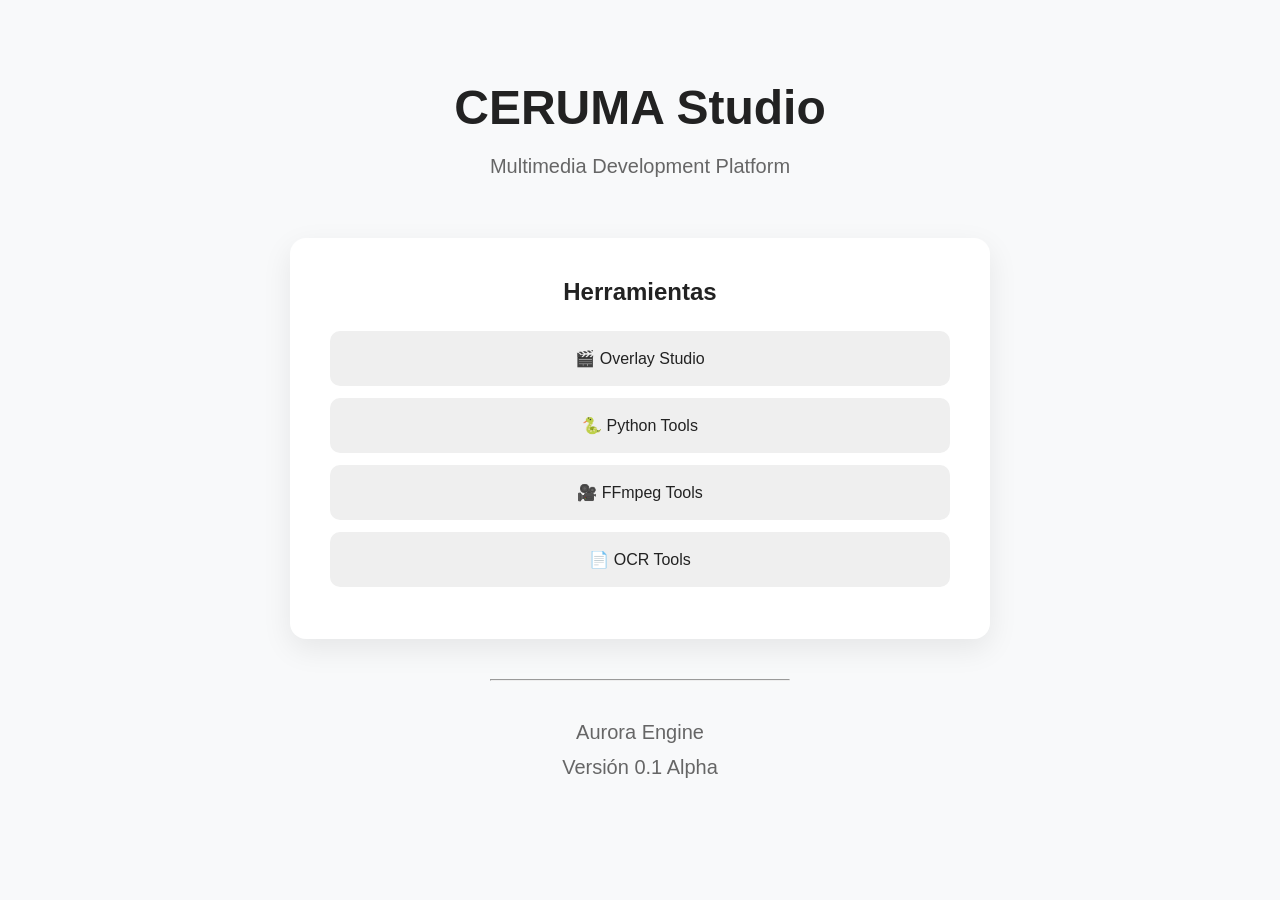
<file: index.html>
<!DOCTYPE html>
<html lang="es">

<head>
    <meta charset="UTF-8">
    <meta name="viewport" content="width=device-width, initial-scale=1.0">

    <title>CERUMA Studio</title>

    <link rel="stylesheet" href="assets/css/main.css">
    
</head>

<body>
    
    <header>

        <h1>CERUMA Studio</h1>

        <p>Multimedia Development Platform</p>

    </header>

    <main>

        <section>

            <h2>Herramientas</h2>

            <ul>

                <li>🎬 Overlay Studio</li>

                <li>🐍 Python Tools</li>

                <li>🎥 FFmpeg Tools</li>

                <li>📄 OCR Tools</li>

            </ul>

        </section>

    </main>

    <footer>

        <hr>

        <p>Aurora Engine</p>

        <p>Versión 0.1 Alpha</p>

    </footer>

</body>

</html>
</file>
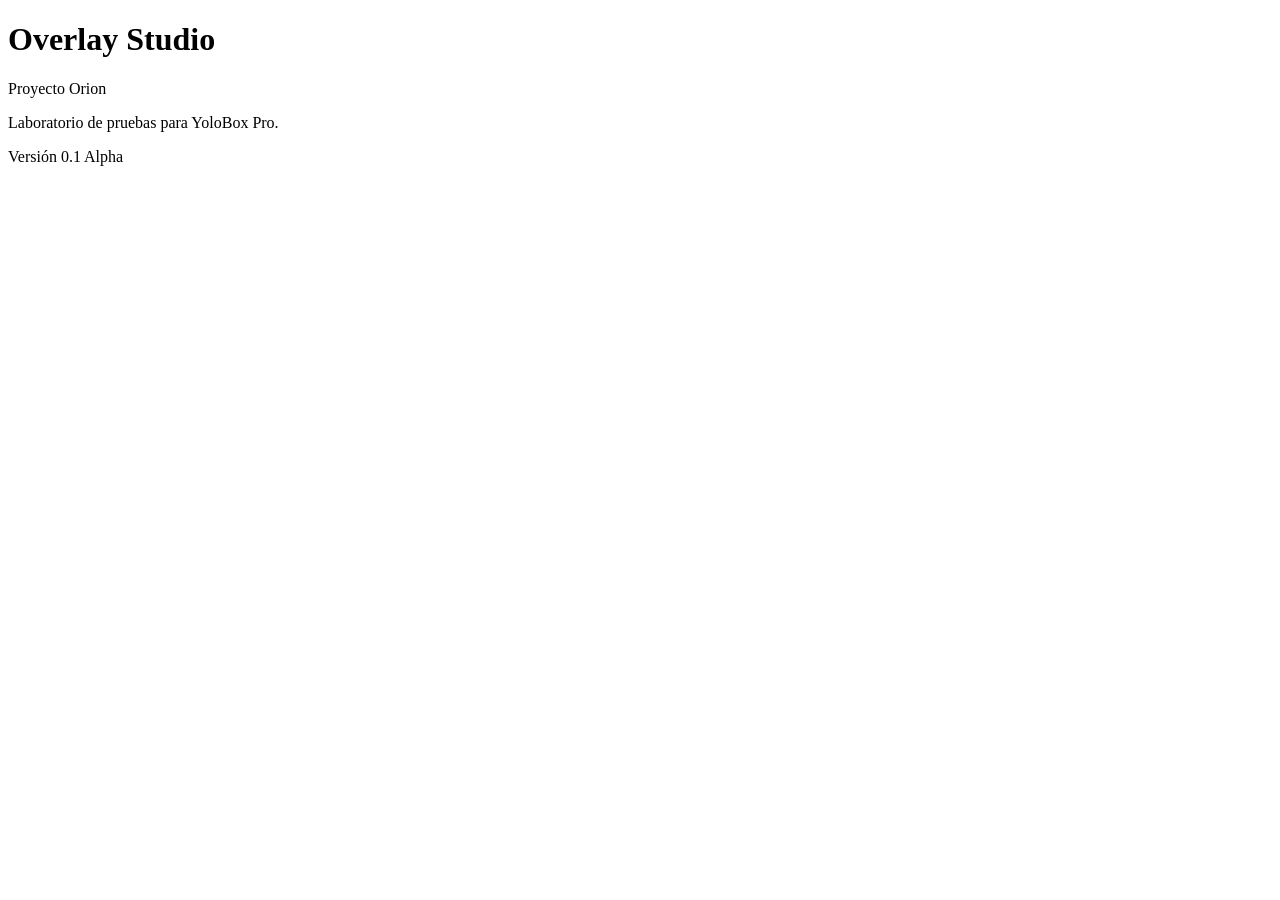
<file: overlay/index.html>
<!DOCTYPE html>
<html lang="es">

<head>

<meta charset="UTF-8">

<title>Overlay Studio</title>

</head>

<body>

<h1>Overlay Studio</h1>

<p>Proyecto Orion</p>

<p>Laboratorio de pruebas para YoloBox Pro.</p>

<p>Versión 0.1 Alpha</p>

</body>

</html>
</file>
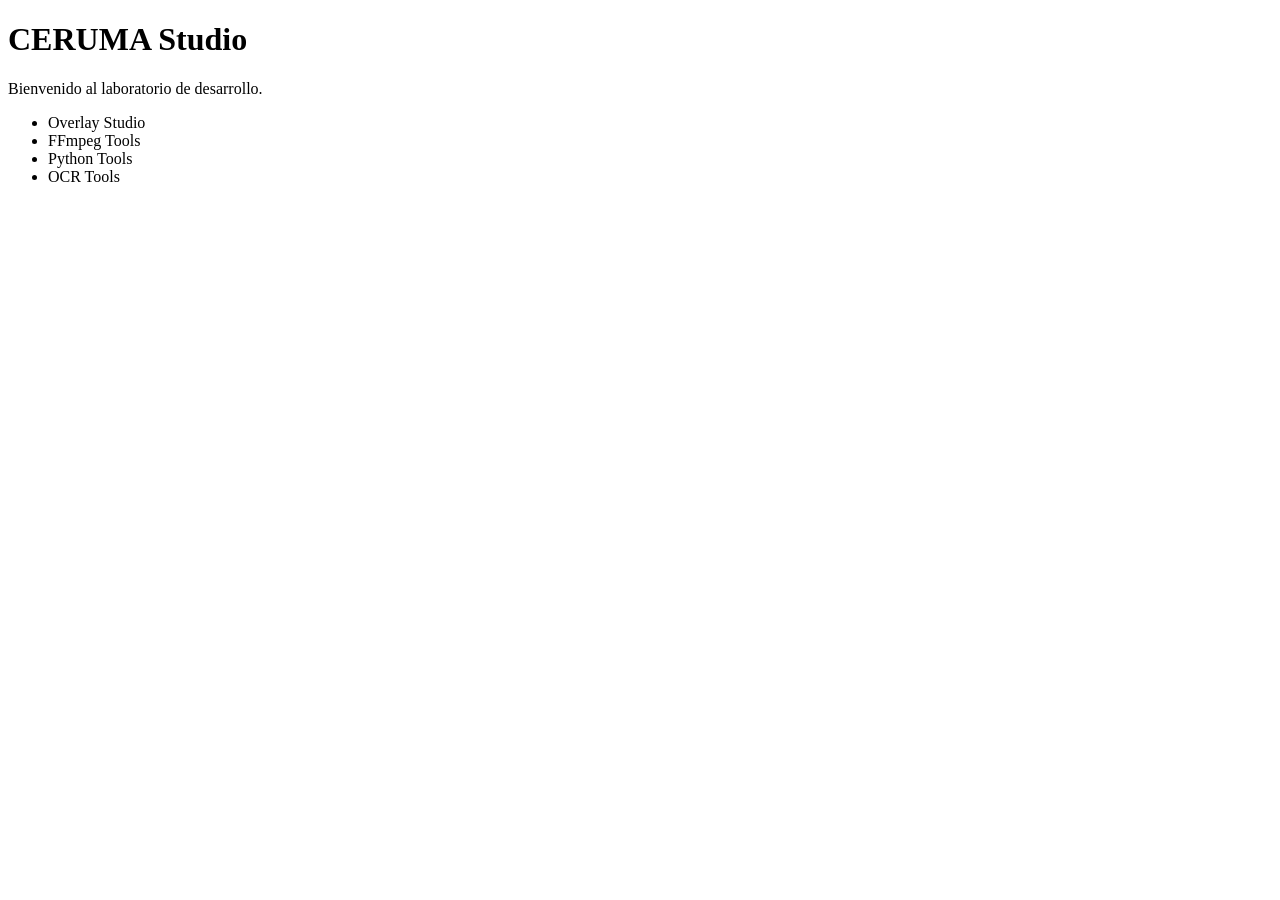
<file: studio/index.html>
<!DOCTYPE html>
<html lang="es">

<head>
    <meta charset="UTF-8">
    <title>CERUMA Studio</title>
</head>

<body>

<h1>CERUMA Studio</h1>

<p>Bienvenido al laboratorio de desarrollo.</p>

<ul>

<li>Overlay Studio</li>

<li>FFmpeg Tools</li>

<li>Python Tools</li>

<li>OCR Tools</li>

</ul>

</body>

</html>
</file>
<file: assets/css/main.css>
:root{

    --color-fondo:#F8F9FA;

    --color-principal:#222222;

    --color-secundario:#666666;

    --color-acento:#C8A96A;

}

*{

    margin:0;

    padding:0;

    box-sizing:border-box;

}

body{

    background:var(--color-fondo);

    color:var(--color-principal);

    font-family:Arial, Helvetica, sans-serif;

    text-align:center;

    padding-top:80px;

}

h1{

    font-size:48px;

    margin-bottom:20px;

}

p{

    color:var(--color-secundario);

    font-size:20px;

    margin:12px 0;

}

hr{

    width:300px;

    margin:40px auto;

}

header{

    margin-bottom:60px;

}

main{

    width:700px;

    margin:auto;

}

section{

    background:white;

    padding:40px;

    border-radius:16px;

    box-shadow:0 10px 30px rgba(0,0,0,.08);

}

h2{

    margin-bottom:25px;

}

ul{

    list-style:none;

}

li{

    padding:18px;

    margin:12px 0;

    background:#EFEFEF;

    border-radius:10px;

    transition:.25s;

}
</file>
